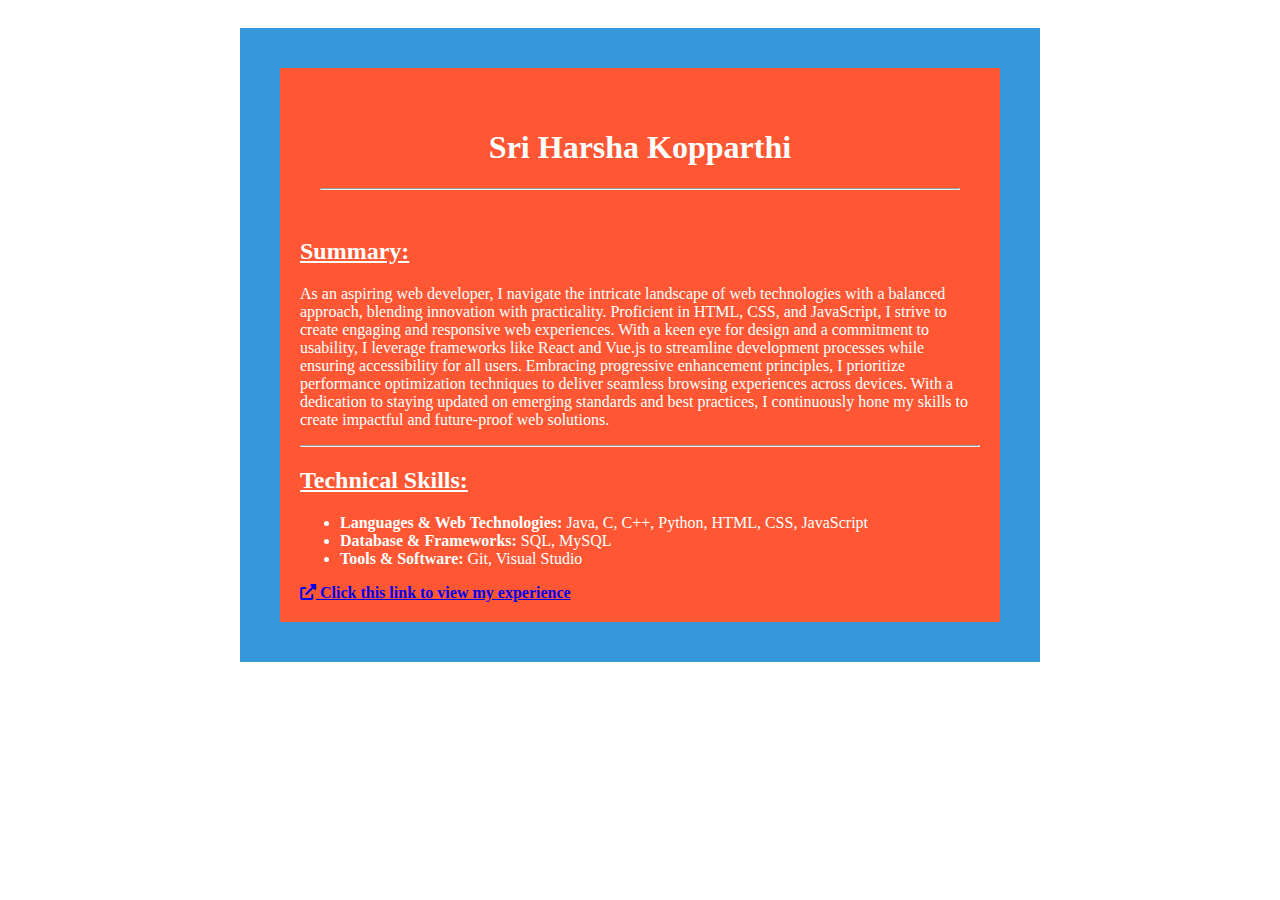
<file: index.html>
<!DOCTYPE html>
<html>

<head>
    <title>Sri Harsha Kopparthi</title>
    <meta http-equiv="Content-Type" content="text/html; charset=UTF-8">
    <link rel="stylesheet" type="text/css" href="styles.css">
    <link rel="stylesheet" href="https://cdnjs.cloudflare.com/ajax/libs/font-awesome/6.0.0-beta3/css/all.min.css">

</head>

<body>
    <div class="container">
        <div class="outer-box">
            <div class="inner-box">
                <div class="Name">
                    <h1>Sri Harsha Kopparthi</h1>
                    <hr>
                </div>
                <div class="Summary">
                    <h2><u>Summary:</u></h2>
                    <p>As an aspiring web developer, I navigate the intricate landscape of web technologies with a
                        balanced approach, blending innovation with practicality. Proficient in HTML, CSS, and
                        JavaScript, I strive to create engaging and responsive web experiences. With a keen eye for
                        design and a commitment to usability, I leverage frameworks like React and Vue.js to streamline
                        development processes while ensuring accessibility for all users. Embracing progressive
                        enhancement principles, I prioritize performance optimization techniques to deliver seamless
                        browsing experiences across devices. With a dedication to staying updated on emerging standards
                        and best practices, I continuously hone my skills to create impactful and future-proof web
                        solutions.</p>
                </div>
                <hr>
                <h2><u>Technical Skills:</u></h2>
                <ul>
                    <li><b>Languages & Web Technologies:</b> Java, C, C++, Python, HTML, CSS, JavaScript</li>
                    <li><b>Database & Frameworks:</b> SQL, MySQL</li>
                    <li><b>Tools & Software:</b> Git, Visual Studio</li>
                </ul>
               <a href="Experience.html" target="_blank">
                    <i class="fas fa-external-link-alt"></i> <b>Click this link to view my experience</b>
                </a>
            </div>
        </div>

    </div>

   
</body>

</html>
</file>
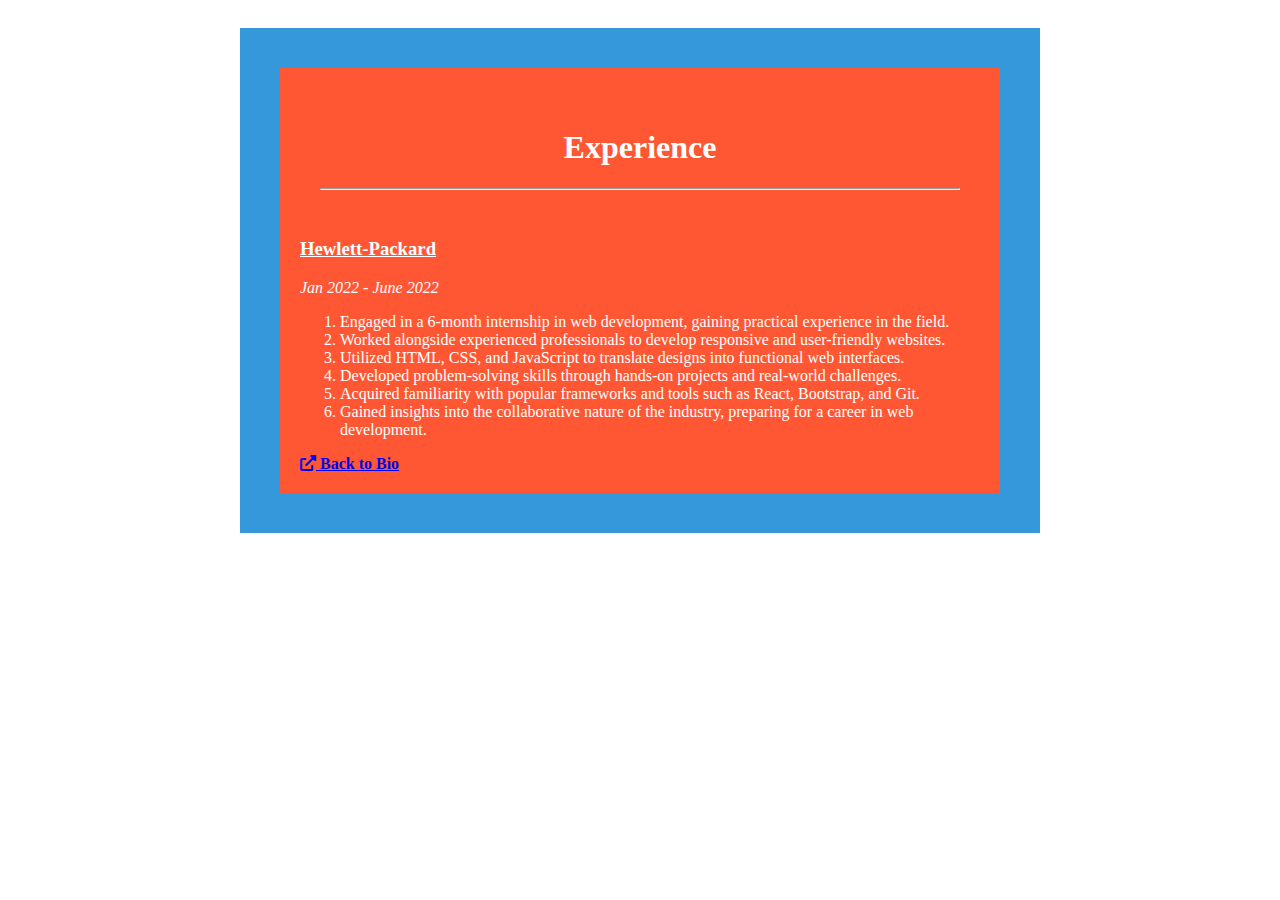
<file: Experience.html>
<!DOCTYPE html>
<html>

<head>
    <title>Experience</title>
    <meta http-equiv="Content-Type" content="text/html; charset=UTF-8">
    <link rel="stylesheet" type="text/css" href="styles.css">
    <link rel="stylesheet" href="https://cdnjs.cloudflare.com/ajax/libs/font-awesome/6.0.0-beta3/css/all.min.css">

</head>

<body>
    <div class="container">
        <div class="outer-box">
            <div class="inner-box">
                <div class="Name">
                    <h1> Experience </h1>
                    <hr>
                </div>
                <h3><u>Hewlett-Packard</u>  </h3>
                <p><i>Jan 2022 - June 2022 </i></p>
                <ol>
                    <li>Engaged in a 6-month internship in web development, gaining practical experience in the field.
                    </li>
                    <li>Worked alongside experienced professionals to develop responsive and user-friendly websites.
                    </li>
                    <li>Utilized HTML, CSS, and JavaScript to translate designs into functional web interfaces.</li>
                    <li>Developed problem-solving skills through hands-on projects and real-world challenges.</li>
                    <li>Acquired familiarity with popular frameworks and tools such as React, Bootstrap, and Git.</li>
                    <li>Gained insights into the collaborative nature of the industry, preparing for a career in web
                        development.</li>
                </ol>
                <a href="index.html" target="_blank">
                    <i class="fas fa-external-link-alt"></i> <b>Back to Bio</b>
                </a>
            </div>
        </div>
    </div>
</body>

</html>
</file>
<file: styles.css>
.container {
    max-width: 800px;
    margin: 0 auto;
    padding: 20px;
}

.Name {
    text-align: center;
    padding: 20px;
    margin-bottom: 20px;
}

.outer-box {
    background-color: #3498DB; /* Outer box color */
    padding: 40px;
}

.inner-box {
    background-color: #FF5733; /* First color box */
    color: white; /* White letters */
    padding: 20px;
}
</file>
